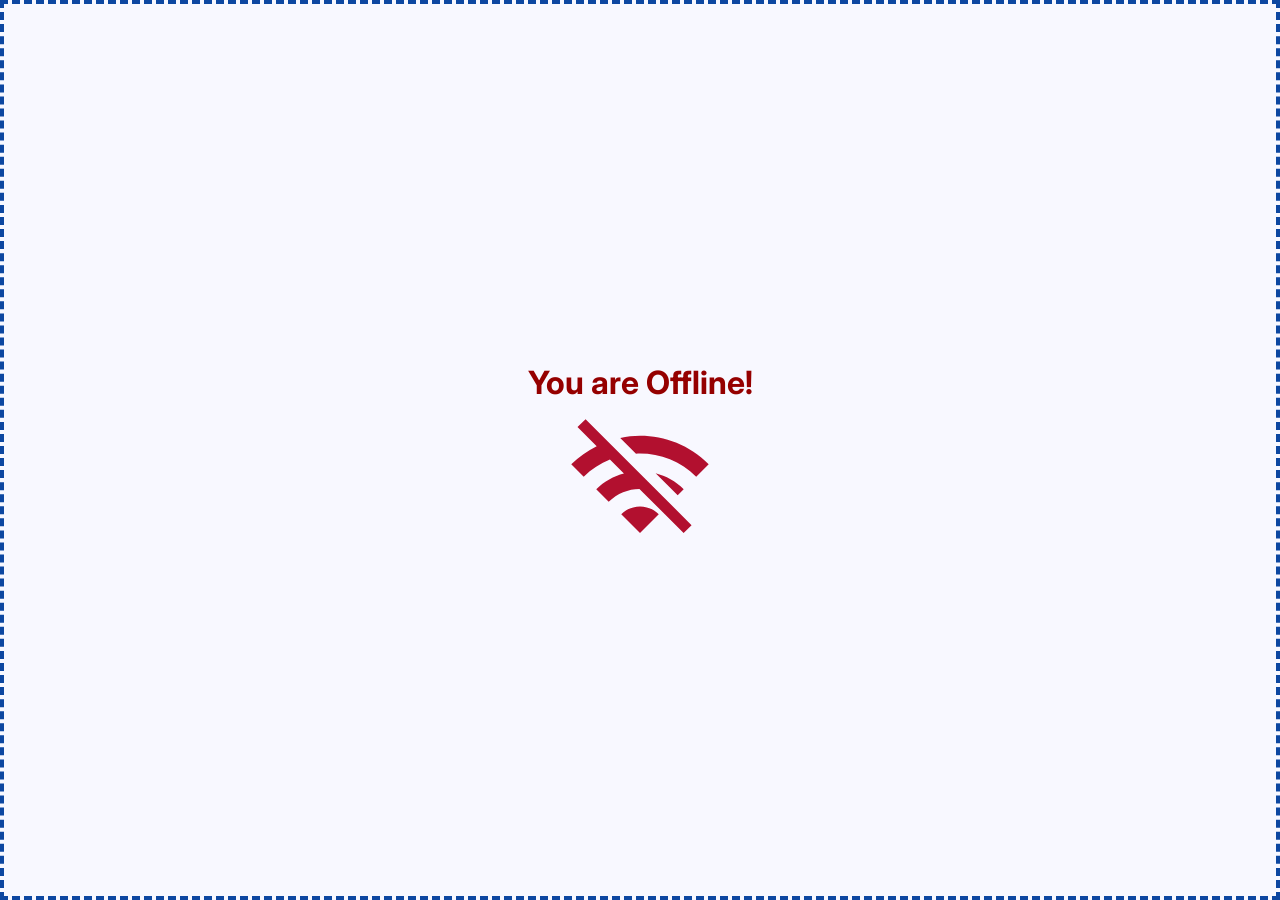
<file: offline.html>
<!DOCTYPE html>
<html>
  <head>
    <title>My New PWA</title>
    <meta name="viewport" content="width=device-width, initial-scale=1" />
    <meta name="theme-color" content="#000" />
    <link rel="preconnect" href="https://fonts.googleapis.com" />
    <link rel="preconnect" href="https://fonts.gstatic.com" crossorigin />
    <link href="https://fonts.googleapis.com/css2?family=Inter:wght@300;400;900&display=swap" rel="stylesheet" />
    <link rel="apple-touch-icon" sizes="180x180" href="assets/images/icon.png" />
    <link rel="icon" type="image/png" href="assets/images/icon.png" sizes="32x32" />
    <link rel="icon" type="image/png" href="assets/images/icon.png" sizes="16x16" />
    <link rel="manifest" href="manifest.json" />
    <link rel="stylesheet" type="text/css" href="src/app.css" />
  </head>

  <body>
    <div class="container">
      <h1 class="offline">You are Offline!</h1>
      <img src="assets/images/offline.svg" />
    </div>
  </body>

  <script src="src/app.js"></script>

  <script type="text/javascript">
    const registerSW = async () => {
      if ("serviceWorker" in navigator) {
        try {
          await navigator.serviceWorker.register(`${window.location.href}service-worker.js`);
          console.log("Service Worker Registered");
        } catch (e) {
          console.error("Error registering Service Worker...", e);
        }
      }
    };
    registerSW();
  </script>
</html>
</file>
<file: src/app.css>
* {
  font-family: 'Inter', sans-serif;
}

body {
  padding: 0;
  margin: 0;
  background-color: #f8f8ff;
  height: 100vh;
  width: 100vw;
}

.container {
  border: 4px dashed #0d47a1;
  padding: 4px;
  display: flex;
  height: calc(100vh - 16px);
  justify-content: center;
  align-items: center;
  flex-direction: column;
}

h1 {
  margin-bottom: 6px;
  color: #357a38;
}

h1.offline {
  color: #950000;
}

p {
  margin-top: 0;
}

img {
  width: 150px;
}

.page__content {
  overflow: hidden;
}

.map-container {
  display: flex;
  flex-direction: column;
  align-items: center;
}

#map {
  height: calc(100vh - 56px);
  width: 100vw;
}

#map.ios {
  height: calc(100vh - 44px);
}

#locateBtn,
#listenBtn,
#listenIntervalBtn,
#stopBtn {
  margin-top: 10px;
}

.speed-dial.fab--bottom__right, button.fab--bottom__right, ons-fab.fab--bottom__right,
.speed-dial.fab--bottom__left, button.fab--bottom__left, ons-fab.fab--bottom__left {
  bottom: 65px;
}

@media all and (display-mode: standalone) {
  .speed-dial.fab--bottom__right, button.fab--bottom__right, ons-fab.fab--bottom__right,
  .speed-dial.fab--bottom__left, button.fab--bottom__left, ons-fab.fab--bottom__left {
    bottom: 20px;
  }
}
</file>
